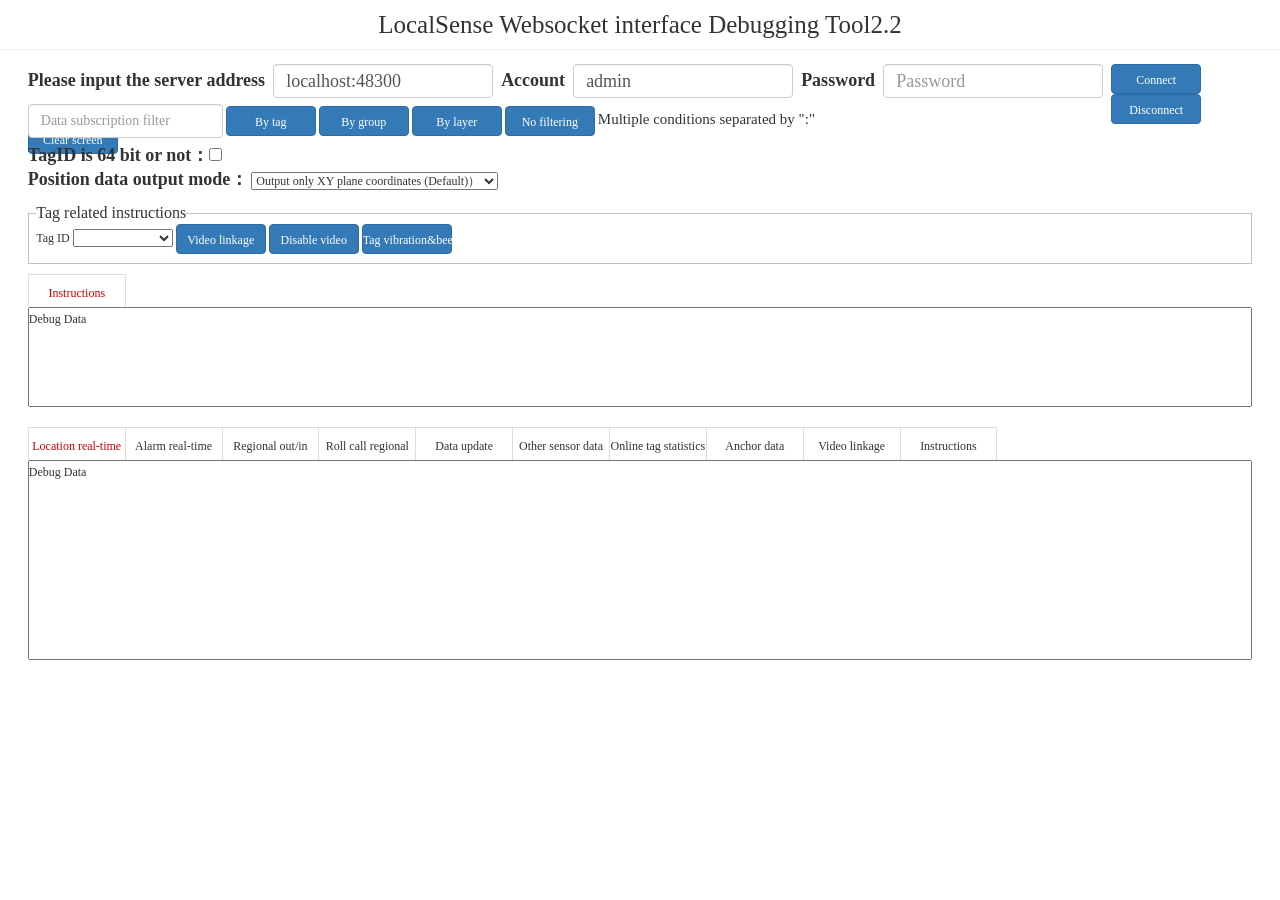
<file: JS/demo/index.html>
<!doctype html>
<html lang="en">

<head>
    <meta charset="utf-8">
    <meta http-equiv="Content-Type" content="text/html;charset=UTF-8">
    <link rel="stylesheet" href="./css/bootstrap/css/bootstrap.min.css" type="text/css">
    <script src="./js/jquery.js"></script>
    <script src="./js/bootstrap.min.js"></script>
    <script src="../websocket api/md5.min.js"></script>
    <script type="text/javascript" src="../websocket api/reconnecting-websocket.js"></script>
    <script type="text/javascript" src="../websocket api/localsense_websocket_api.js"></script>
    <script type="text/javascript" src="index.js"></script>
    <script type="text/javascript" src="./js/tool/aes/salt_config.js"></script>
    <script type="text/javascript" src="./js/tool/aes/aes.js"></script>
    <script type="text/javascript" src="./js/tool/aes/pad-zeropadding.js"></script>
	<script type="text/javascript" src="./js/tool/aes/config.js"></script>	
    <script type="text/javascript" src="./js/tool/aes/crypto.js"></script>
    <script type="text/javascript" src="./js/jquery.SuperSlide.js"></script>
    <link rel="stylesheet" href="./css/tab-style.css" type="text/css">
    <title>test ws</title>
    <style>
        .textarea_show {
            height: 100%;
            width: 49%;
        }
        
        .legend_show {
            display: block;
            width: inherit;
            padding: 0;
            margin-bottom: 0px;
            font-size: 16px;
            line-height: inherit;
            color: #333;
            border: 0;
        }
        
        .fieldset_show {
            margin-top: 10px;
            padding: .04em .625em .75em;
            border: 1px solid silver;
        }
        
        .label_title {
            float: left;
            margin-right: 8px;
            line-height: 33px;
            font-size: 18px;
        }
        
        .host_port {
            width: 220px;
            float: left;
            margin-right: 8px;
            font-size: 18px;
        }
        
        .container {
            width: 98%;
        }
        
        .btns {
            margin-top: 10px;
        }
        
        .sp {
            color: red;
        }
        
        .btn {
            width: 90px;
            height: 30px;
            font-size: 12px;
            line-height: 30px;
            padding: 0px;
        }
        
        .tip {
            font-size: 15px;
        }
    </style>
</head>

<body>
    <div id="title" style="text-align: center;height:50px;line-height:50px; border-bottom: 1px solid #eee; margin-bottom: 4px; font-size: 25px;">
        LocalSense Websocket interface Debugging Tool2.2
    </div>
    <div class="container">
        <div style="margin:10px 0;height: 30px;">
            <label for="serverip" class="label_title">Please input the server address</label>
            <input type="text" class="form-control host_port" placeholder="Server IP" value="localhost:48300" id="serverip">
            <label for="serverip" class="label_title">Account</label>
            <input type="text" class="form-control host_port" placeholder="Account" value="admin" id="username">
            <label for="serverip" class="label_title">Password</label>
            <input type="text" class="form-control host_port" placeholder="Password" value="" id="password">
            <button class="btn btn-primary" id="connetbtn" type="button" onclick="ToggleBasicClicked()">Connect</button>
            <button class="btn btn-primary" type="button" onclick="CloseWebsocket()">Disconnect</button>
            <button class="btn btn-primary" type="button" onclick="ClearShowInfo()">Clear screen</button>
            <button class="btn btn-primary" id="export_btn" type="button" onclick="dataToTxt()" style="display: none">Export</button>
        </div>
        <form style="margin:10px 0;height: 30px" class="form-inline" role="form">
            <input type="text" class="form-control" placeholder="Data subscription filter" id="Rss_content">
            <button class="btn btn-primary" type="button" onclick="RssTagClicked()" id="ConnectBtn">By tag</button>
            <button class="btn btn-primary" type="button" onclick="RssGroupClicked()" id="CloseBtn">By group</button>
            <button class="btn btn-primary" type="button" onclick="RssMapClicked()" id="ClearBtn">By layer</button>
            <button class="btn btn-primary" type="button" onclick="NoFiliter()" id="ClearBtn">No filtering</button>
            <span class="tip">Multiple conditions separated by ":"</span>
        </form>
		<form>
			<span style="font-weight: 700; font-size: 18px;">TagID is 64 bit or not：</span><input id="tag64Id" type="checkbox"/>
		</form>
        <form>
            <span style="font-weight: 700; font-size: 18px;">Position data output mode：</span>
            <select id="posOutPutOption">
                <option value="XY" selected="selected">Output only XY plane coordinates (Default)）</option>
				<option value="GEO">Output only GPS coordinates</option>
                <option value="GLOBAL">Output only global coordinates</option>
                <option value="XY_GEO">Output both XY plane  and GPS coordinates </option>
                <option value="XY_GLOBAL">Output both XY plane and global coordinates </option>
            </select>
        </form>
        <!-- <div style="height: 30px">
            <button class="btn btn-primary" type="button" onclick="SwitchBtnClick('eefence',true)">Enable electronic fence</button>
            <button class="btn btn-primary" type="button" onclick="SwitchBtnClick('eefence',false)">Disable electronic fence</button>
            <button class="btn btn-primary" type="button" onclick="SwitchBtnClick('noaccompany',true)">Enable unaccompanied alarm</button>
            <button class="btn btn-primary" type="button" onclick="SwitchBtnClick('noaccompany',false)">Disable unaccompanied alarm</button>
            <button class="btn btn-primary" type="button" onclick="SwitchBtnClick('arraign',true)">打开提押告警</button>
            <button class="btn btn-primary" type="button" onclick="SwitchBtnClick('arraign',false)">关闭提押告警</button>
            <button class="btn btn-primary" type="button" onclick="SwitchBtnClick('rollcall',true)">Enable roll call task</button>
            <button class="btn btn-primary" type="button" onclick="SwitchBtnClick('rollcall',false)">Disable roll call task</button>
        </div> -->
        <fieldset class='fieldset_show'>
            <legend class='legend_show'>Tag related instructions</legend>
            <span>Tag ID</span>
            <select id="filter_tag" style="min-width:100px" onchange="FilterTag()">
                <option value="" selected></option>
            </select>
            <button class="btn btn-primary" type="button" onclick="VedioOpenBtnClick()">Video linkage</button>
            <button class="btn btn-primary" type="button" onclick="VedioCloseBtnClick()">Disable video</button>
            <!-- <button class="btn btn-primary" type="button" onclick="WithdrawUpdateBtnClick()">Alarm Removal Temporary </button> -->
            <button class="btn btn-primary" type="button" onclick="TagShakeBuzzBtnClick()">Tag vibration&beep</button>
        </fieldset>
        <div class="tabox">
            <div class="hd">
                <ul>
                    <li class="on common_li">Instructions</li>
                </ul>
            </div>
            <div class="bd">
                <textarea style="float: left; width: 100%; height:80%; resize: none; overflow:auto" id='show_command' class='textarea_show1'></textarea>
            </div>
        </div>
        <div class="tabox tb2">
            <div class="hd">
                <ul>
                    <li class="on common_li">Location real-time data</li>
                    <li class="on common_li">Alarm real-time data</li>
                    <li class="on common_li">Regional out/in message</li>
                    <li class="on common_li">Roll call regional statistics</li>
                    <li class="on common_li">Data update notification</li>
                    <li class="on common_li">Other sensor data</li>
                    <li class="on common_li">Online tag statistics</li>
                    <li class="on common_li">Anchor data</li>
                    <li class="on common_li">Video linkage</li>
                    <li class="on common_li">Instructions response</li>
                </ul>
            </div>
            <div class="bd">
                <textarea style="float: left; width: 100%; height:80%; resize: none; overflow:auto" id='show_tag_pos' class='textarea_show'></textarea>
                <textarea style="float: left; width: 100%; height:80%; resize: none; overflow:auto" id='show_gao_jing' class='textarea_show'></textarea>
                <textarea style="float: left; width: 100%; height:80%; resize: none; overflow:auto" id='show_area_info' class='textarea_show'></textarea>
                <textarea style="float: left; width: 100%; height:80%; resize: none; overflow:auto" id='show_dm_data' class='textarea_show'></textarea>
                <textarea style="float: left; width: 100%; height:80%; resize: none; overflow:auto" id='show_modfiy_data' class='textarea_show'></textarea>
                <textarea style="float: left; width: 100%; height:80%; resize: none; overflow:auto" id='show_append_info' class='textarea_show'></textarea>
                <textarea style="float: left; width: 100%; height:80%; resize: none; overflow:auto" id='show_person_info' class='textarea_show'></textarea>
                <textarea style="float: left; width: 100%; height:80%; resize: none; overflow:auto" id='show_base_state' class='textarea_show'></textarea>
                <textarea style="float: left; width: 100%; height:80%; resize: none; overflow:auto" id='show_video_state' class='textarea_show'></textarea>
                <textarea style="float: left; width: 100%; height:80%; resize: none; overflow:auto" id='show_btns_state' class='textarea_show'></textarea>
            </div>
        </div>
    </div>
    <script type="text/javascript">
        jQuery(".tabox").slide({
            delayTime: 0
        });
    </script>
</body>

</html>
</file>
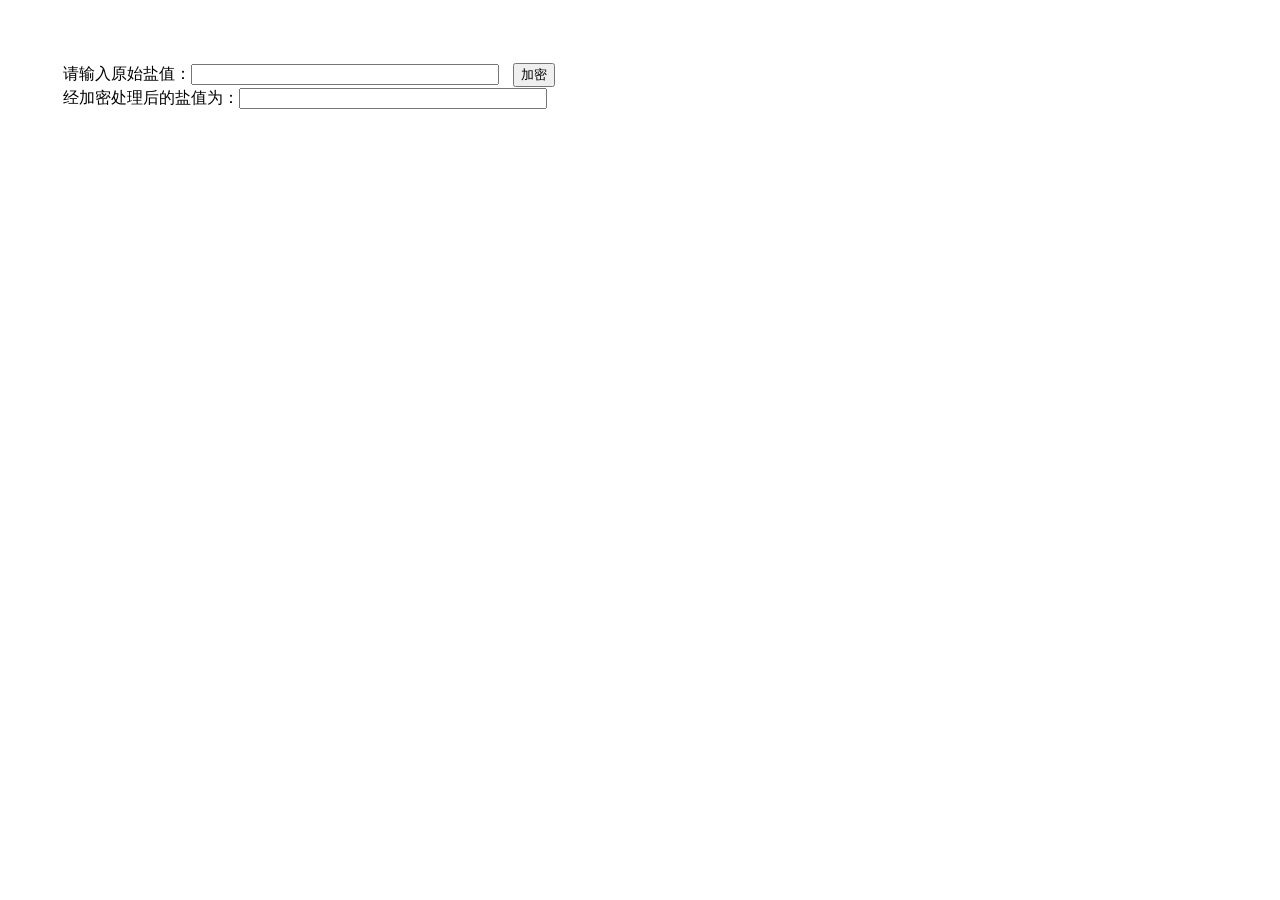
<file: JS/demo/js/tool/set_encrypted_salt.html>
<!DOCTYPE html>
<html lang="en">
<head>
	<meta charset="UTF-8">
	<title>Localsense无线定位管理系统获取md5加盐后的密码</title>
	<script></script>
</head>
<body>
	<div style="width: 100%; heigth: 30%; padding: 50px;">
		<div style="width: 600px; height: 20px; margin: 5px;">
			<span style="width: 200px;">请输入原始盐值：</span><input type="text" id="old_salt_id" style="width: 300px; margin-right: 10px;">
			<button onclick="showEncryptedSalt()">加密</button>
		</div>
		<div style="width: 600px; height: 20px; margin: 5px;">
			<span style="width: 200px;">经加密处理后的盐值为：</span><input id="encrypted_salt_id" type="text" style="width: 300px;">
		</div>
	</div>
	<script type="text/javascript" src="aes/config.js"></script>
	<script type="text/javascript" src="aes/aes.js"></script>
	<script type="text/javascript" src="aes/pad-zeropadding.js"></script>
	<script type="text/javascript" src="aes/crypto.js"></script>
	<script>
		function showEncryptedSalt() {
			var dom = document.getElementById("old_salt_id");
			if(!dom || dom.value == "") {
				alert("请输入原始盐值！");
				return;
			}
			var encrypted_salt = mySaltEncryption(dom.value);
			document.getElementById("encrypted_salt_id").value = encrypted_salt;
		}
		
	</script>
</body>
</html>
</file>
<file: JS/demo/css/tab-style.css>
/* css 重置 */

* {
    margin: 0;
    padding: 0;
    list-style: none;
}

body {
    background: #fff;
    font: normal 12px/22px 宋体;
}

img {
    border: 0;
}

a {
    text-decoration: none;
    color: #333;
}

a:hover {
    color: #1974A1;
}


/* 本例子css */

.tabox {
    width: 100%;
    height: 100%;
    margin-top: 10px;
}

.tb2 {
    margin-top: 120px;
}

.tabox .hd {
    overflow: hidden;
    border-left: 1px solid #ddd;
}

.tabox .hd li {
    position: relative;
    margin-left: -1px;
    height: 33px;
    line-height: 33px;
    text-align: center;
    width: 8%!important;
    float: left;
    border: 1px solid #ddd;
    border-bottom: 0;
    font: normal 12px/37px "Microsoft YaHei";
    _font-weight: bold;
    cursor: default;
}

.tabox .hd li.on {
    width: 8%;
    background: #fff;
    border-bottom: 1px solid #fff;
    color: #c00;
}

.tabox .hd li.common_li {
    width: 8%!important;
}

.tabox .bd {
    border-top: 0;
}

.tabox .textarea_show {
    display: block;
    height: 200px!important;
    overflow: hidden;
}

.tabox .textarea_show1 {
    height: 100px!important;
}

.tabox .textarea_show li {
    width: 156px;
    padding: 0 10px;
    float: left;
}

.tabox .textarea_show li .p-img {
    width: 130px;
    height: 132px;
    padding: 30px 13px 0 13px;
    margin: 0 auto;
    text-align: center;
}

.tabox .textarea_show li .p-name {
    height: 36px;
    line-height: 18px;
    word-break: break-all;
    word-wrap: break-word;
    overflow: hidden;
}

.tabox .textarea_show li .p-price {
    color: #999;
}

.tabox .textarea_show li .p-price strong {
    color: #c00;
    font-size: 14px;
    font-family: verdana;
}
</file>
